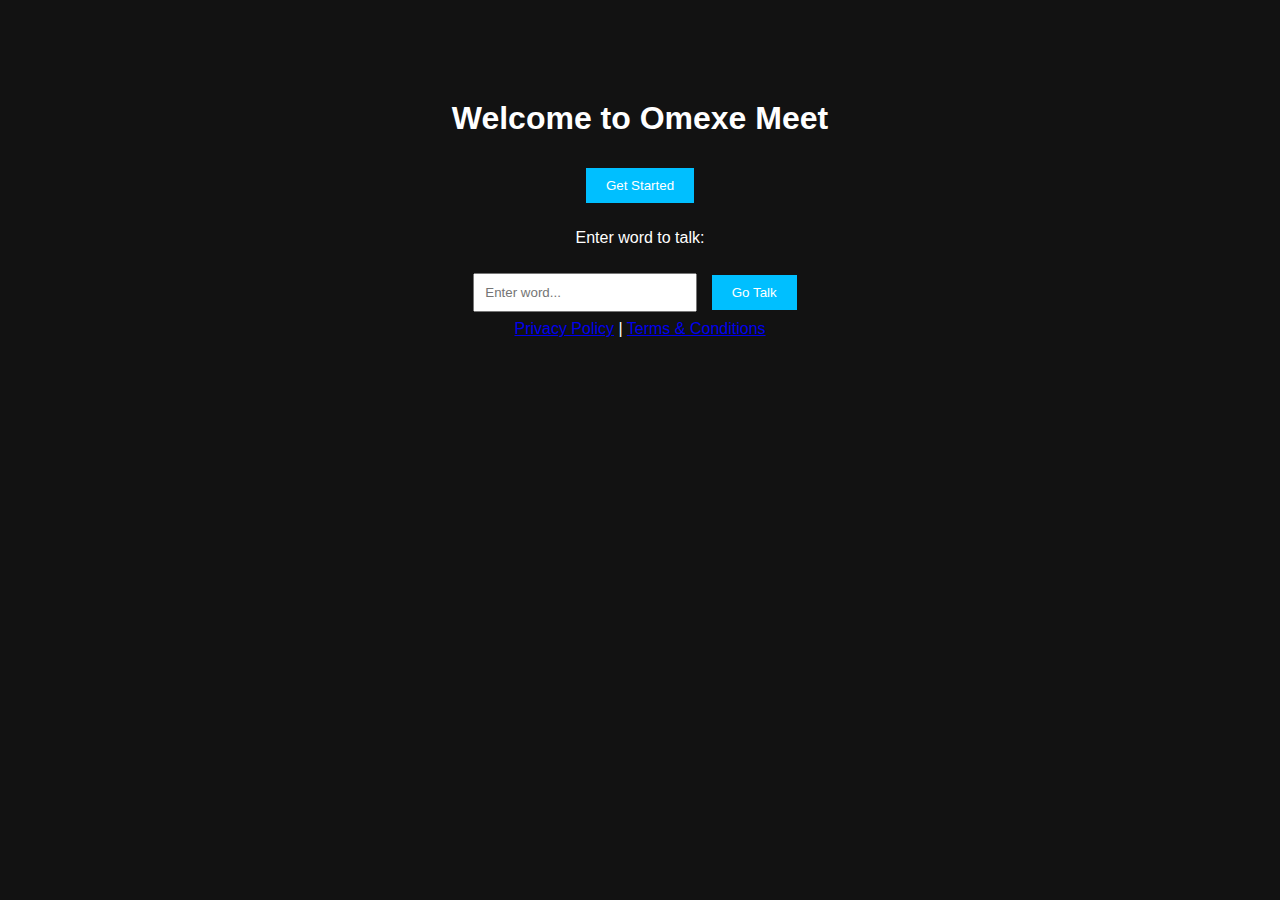
<file: index.html>
<!DOCTYPE html>
<html lang="en">
<head>
    <meta charset="UTF-8">
    <meta name="viewport" content="width=device-width, initial-scale=1.0">
    <title>Omexe Meet</title>
    <link rel="stylesheet" href="css/styles.css">
</head>
<body>
    <div class="container">
        <h1>Welcome to Omexe Meet</h1>
        <button id="getStarted">Get Started</button>
        <div id="generatedWordContainer" class="hidden">
            <p>Share this word:</p>
            <span id="generatedWord"></span>
            <button id="copyWord">Copy</button>
            <button id="letsGo" class="hidden">Let's Go</button>
        </div>
        <div id="enterWordContainer">
            <p>Enter word to talk:</p>
            <input type="text" id="enteredWord" placeholder="Enter word...">
            <button id="goTalk">Go Talk</button>
        </div>
    </div>
    
    <footer>
        <a href="pages/privacy-policy.html">Privacy Policy</a> | 
        <a href="pages/terms-and-conditions.html">Terms & Conditions</a>
    </footer>

    <script src="js/main.js"></script>
</body>
</html>
</file>
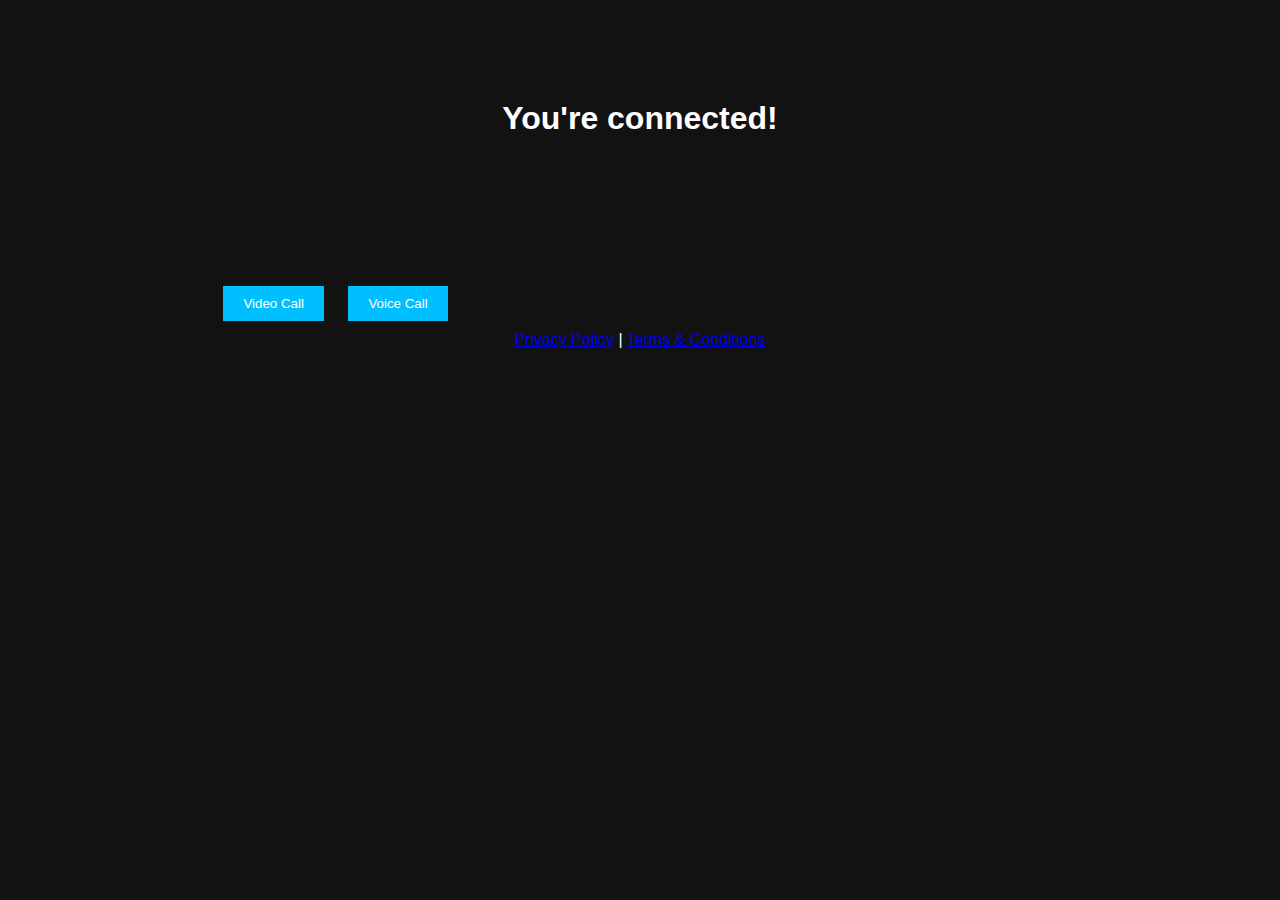
<file: call.html>
<!DOCTYPE html>
<html lang="en">
<head>
    <meta charset="UTF-8">
    <meta name="viewport" content="width=device-width, initial-scale=1.0">
    <title>Omexe Meet - Call</title>
    <link rel="stylesheet" href="css/styles.css">
</head>
<body>
    <div class="container">
        <h1>You're connected!</h1>
        <button id="videoCall">Video Call</button>
        <button id="voiceCall">Voice Call</button>
        <video id="localVideo" autoplay muted></video>
        <video id="remoteVideo" autoplay></video>
    </div>

    <footer>
        <a href="pages/privacy-policy.html">Privacy Policy</a> | 
        <a href="pages/terms-and-conditions.html">Terms & Conditions</a>
    </footer>

    <script src="js/call.js"></script>
</body>
</html>
</file>
<file: css/styles.css>
body {
    font-family: Arial, sans-serif;
    text-align: center;
    background-color: #121212;
    color: white;
    margin: 0;
    padding: 0;
}

.container {
    margin-top: 100px;
}

button {
    padding: 10px 20px;
    margin: 10px;
    border: none;
    cursor: pointer;
    transition: all 0.3s ease;
    background-color: #00bfff;
    color: white;
}

button:hover {
    background-color: #0088cc;
}

.hidden {
    display: none;
}

input {
    padding: 10px;
    margin-top: 10px;
    width: 200px;
}
</file>
